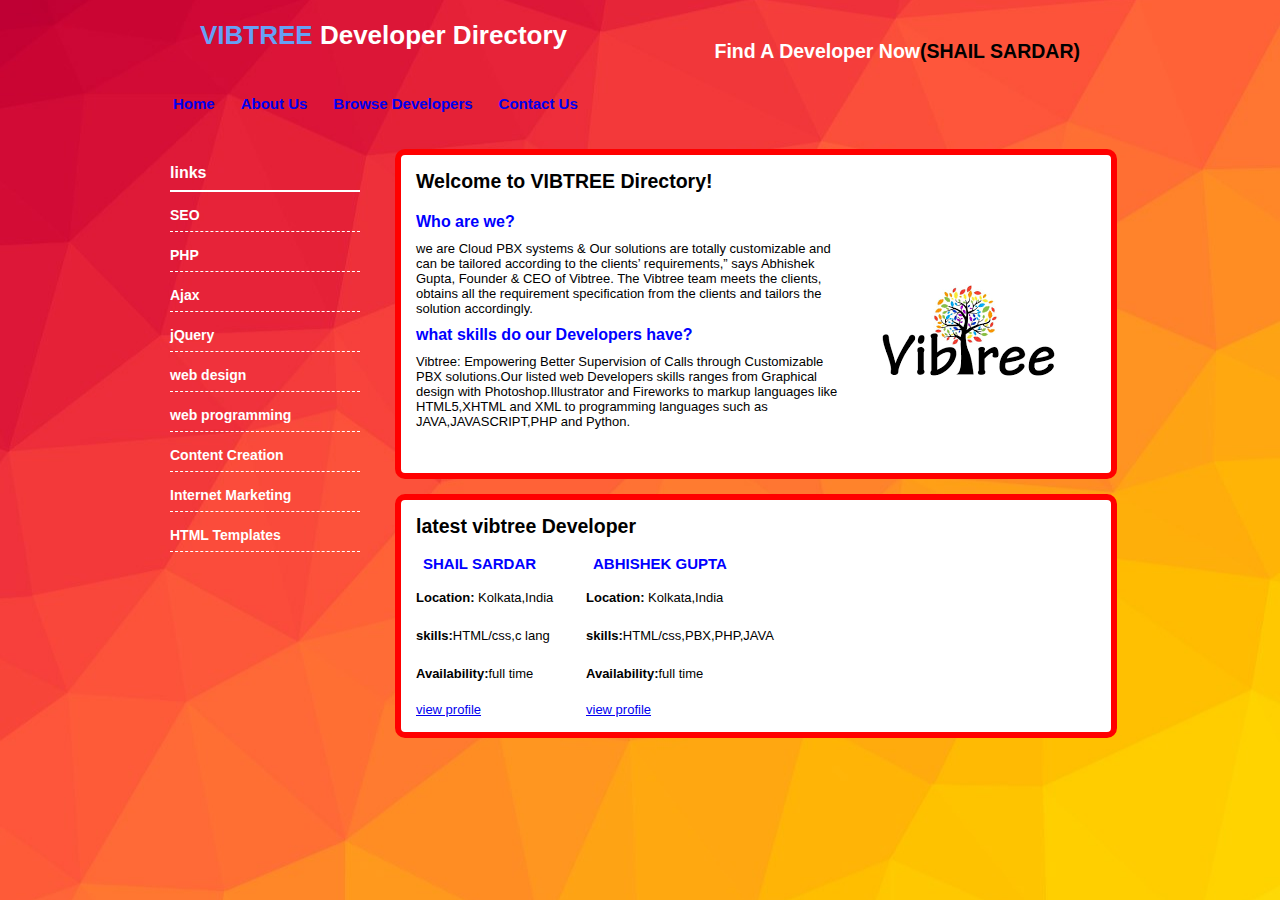
<file: index.html>
<!DOCTYPE html>
<html>
<head>
<link rel="stylesheet"href="css/style.css"type="text/css">
<title>VIBTREE PROJECT</title>
</head>
<body>
    <div id="container">
    <div id="header">
        <h1><span class="blue-text">VIBTREE</span> Developer Directory </h1>
        <h2>Find A Developer Now<span class="black-text">(SHAIL SARDAR)</span></h2>
    </div><!--header end-->
	<div id="menu">
	    <ul>
		<li class="menuitem"><a href="index.html">Home</a></li>
		<li class="menuitem"><a href="about.html">About Us</a></li>
		<li class="menuitem"><a href="browse.html">Browse Developers</a></li>
		<li class="menuitem"><a href="contact.html">Contact Us</a></li>
		</ul>
	</div><!--menu end-->
	<div id="leftmenu">
	    <h3>links</h3>
		<ul>
		<li><a href="browse.html">SEO</a></li>
		<li><a href="browse.html">PHP</a></li>
		<li><a href="browse.html">Ajax</a></li>
		<li><a href="browse.html">jQuery</a></li>
		<li><a href="browse.html">web design</a></li>
		<li><a href="browse.html">web programming</a></li>
		<li><a href="browse.html">Content Creation</a></li>
		<li><a href="browse.html">Internet Marketing</a></li>
		<li><a href="browse.html">HTML Templates</a></li>
	</div><!--leftmenu end-->
	<div id="content1">
	    <h2> Welcome to VIBTREE Directory!</h2>
		<img class="float" src="image/vibtree.png" alt="vibtree directory">
		<h3> Who are we?</h3>
		<p> we are Cloud PBX systems & Our solutions are totally customizable and can be tailored according to the clients’ requirements,” says Abhishek Gupta, Founder & CEO of Vibtree. The Vibtree team meets the clients, obtains all the requirement specification from the clients and tailors the solution accordingly.</p>
		<h3>what skills do our Developers have?</h3>
		<p>Vibtree: Empowering Better Supervision of Calls through Customizable PBX solutions.Our  listed web Developers skills ranges from Graphical design with Photoshop.Illustrator and Fireworks to markup languages like HTML5,XHTML and XML to programming languages such as JAVA,JAVASCRIPT,PHP and Python.</p>
	</div><!--content1 end-->
	<div id="content2">
	    <h2>latest vibtree Developer</h2>
	<div class="developer">
		<h4>SHAIL SARDAR</h4>
		<ul>
		<li><strong>Location:</strong> Kolkata,India</li>
		<li><strong>skills:</strong>HTML/css,c lang</li>
		<li><strong>Availability:</strong>full time</li>
		</ul>
		<a href="#">view profile</a>
	</div><!--developer end-->
	<div class="developer">
		<h4>ABHISHEK GUPTA</H4>
		<ul>
		<li><strong>Location:</strong> Kolkata,India</li>
		<li><strong>skills:</strong>HTML/css,PBX,PHP,JAVA</li>
		<li><strong>Availability:</strong>full time</li>
		</ul>
		<a href="#">view profile</a>
	</div><!--developer end-->
	</div><!--content2 end-->
    </div><!--container end-->
</body>
</html>
</file>
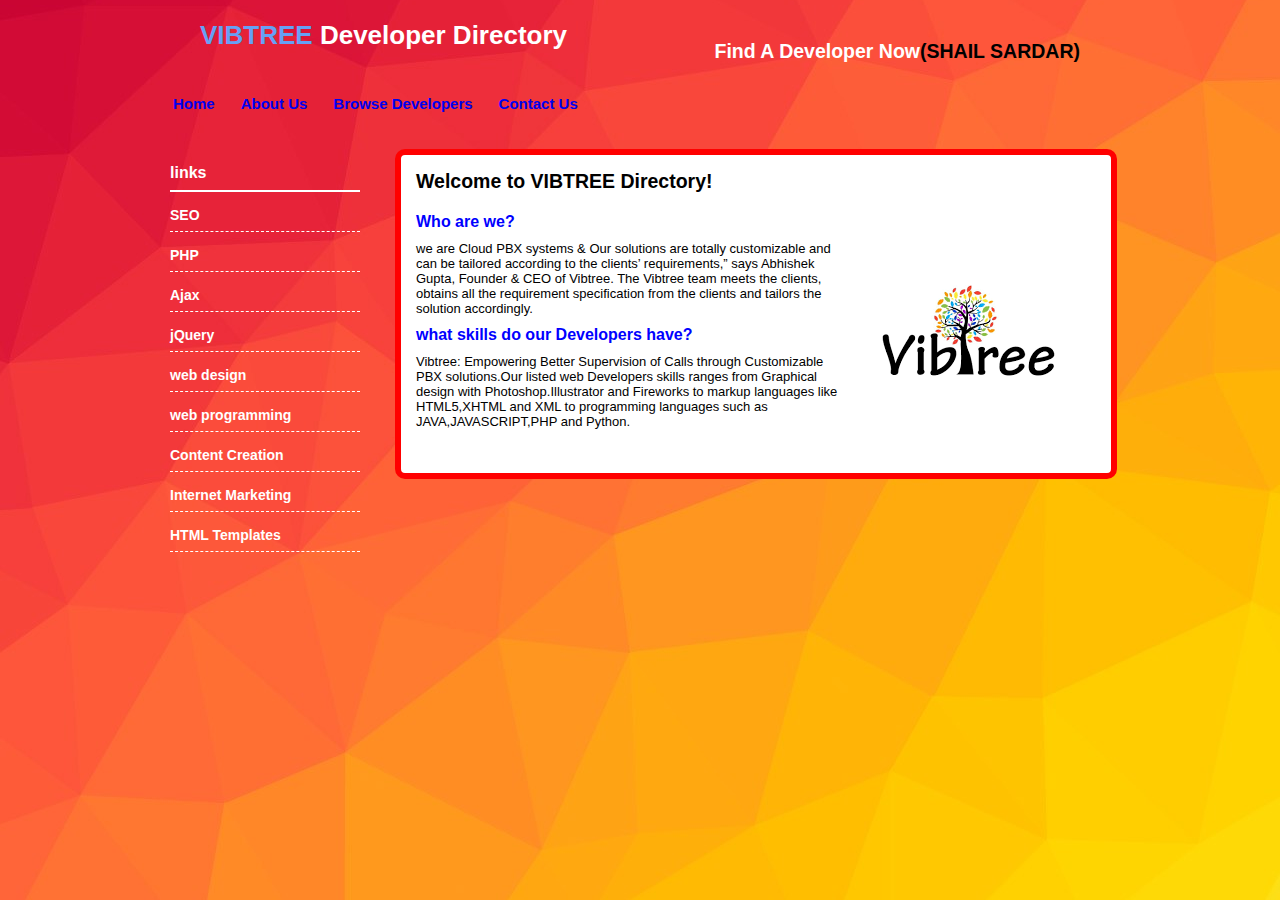
<file: about.html>
<!DOCTYPE html>
<html>
<head>
<link rel="stylesheet"href="css/style.css"type="text/css">
<title>VIBTREE PROJECT</title>
</head>
<body>
    <div id="container">
    <div id="header">
        <h1><span class="blue-text">VIBTREE</span> Developer Directory </h1>
        <h2>Find A Developer Now<span class="black-text">(SHAIL SARDAR)</span></h2>
    </div><!--header end-->
	<div id="menu">
	    <ul>
		<li class="menuitem"><a href="project1.html">Home</a></li>
		<li class="menuitem"><a href="about.html">About Us</a></li>
		<li class="menuitem"><a href="browse.html">Browse Developers</a></li>
		<li class="menuitem"><a href="contact.html">Contact Us</a></li>
		</ul>
	</div><!--menu end-->
	<div id="leftmenu">
	    <h3>links</h3>
		<ul>
		<li><a href="browse.html">SEO</a></li>
		<li><a href="browse.html">PHP</a></li>
		<li><a href="browse.html">Ajax</a></li>
		<li><a href="browse.html">jQuery</a></li>
		<li><a href="browse.html">web design</a></li>
		<li><a href="browse.html">web programming</a></li>
		<li><a href="browse.html">Content Creation</a></li>
		<li><a href="browse.html">Internet Marketing</a></li>
		<li><a href="browse.html">HTML Templates</a></li>
	</div><!--leftmenu end-->
	<div id="content1">
	    <h2> Welcome to VIBTREE Directory!</h2>
		<img class="float" src="image/vibtree.png" alt="vibtree directory">
		<h3> Who are we?</h3>
		<p> we are Cloud PBX systems & Our solutions are totally customizable and can be tailored according to the clients’ requirements,” says Abhishek Gupta, Founder & CEO of Vibtree. The Vibtree team meets the clients, obtains all the requirement specification from the clients and tailors the solution accordingly.</p>
		<h3>what skills do our Developers have?</h3>
		<p>Vibtree: Empowering Better Supervision of Calls through Customizable PBX solutions.Our  listed web Developers skills ranges from Graphical design with Photoshop.Illustrator and Fireworks to markup languages like HTML5,XHTML and XML to programming languages such as JAVA,JAVASCRIPT,PHP and Python.</p>
	</div><!--content1 end-->
    </div><!--container end-->
</body>
</html>
</file>
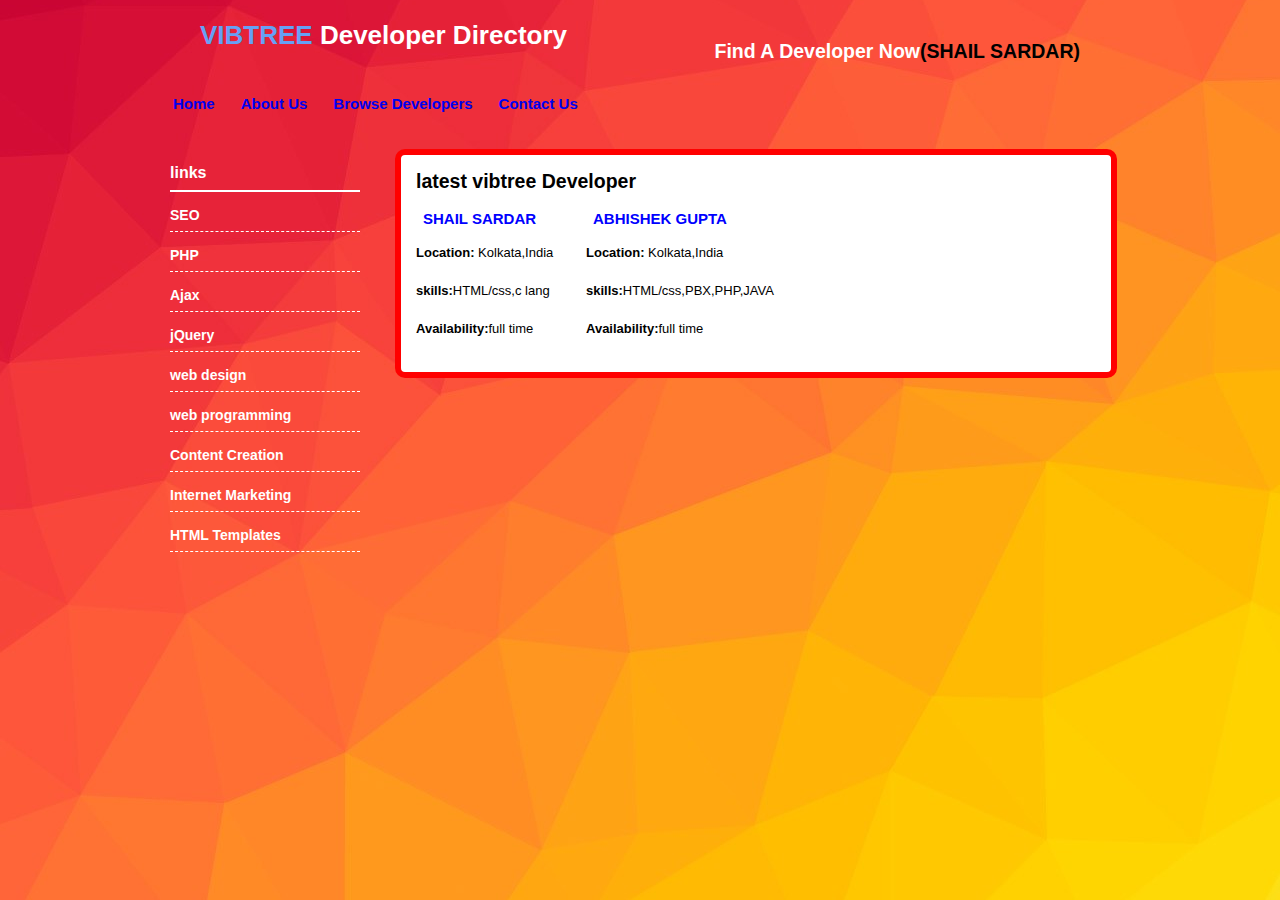
<file: browse.html>
<!DOCTYPE html>
<html>
<head>
<link rel="stylesheet"href="css/style.css"type="text/css">
<title>VIBTREE PROJECT</title>
</head>
<body>
    <div id="container">
    <div id="header">
        <h1><span class="blue-text">VIBTREE</span> Developer Directory </h1>
        <h2>Find A Developer Now<span class="black-text">(SHAIL SARDAR)</span></h2>
    </div><!--header end-->
	<div id="menu">
	    <ul>
		<li class="menuitem"><a href="project1.html">Home</a></li>
		<li class="menuitem"><a href="about.html">About Us</a></li>
		<li class="menuitem"><a href="browse.html">Browse Developers</a></li>
		<li class="menuitem"><a href="contact.html">Contact Us</a></li>
		</ul>
	</div><!--menu end-->
	<div id="leftmenu">
	    <h3>links</h3>
		<ul>
		<li><a href="browse.html">SEO</a></li>
		<li><a href="browse.html">PHP</a></li>
		<li><a href="browse.html">Ajax</a></li>
		<li><a href="browse.html">jQuery</a></li>
		<li><a href="browse.html">web design</a></li>
		<li><a href="browse.html">web programming</a></li>
		<li><a href="browse.html">Content Creation</a></li>
		<li><a href="browse.html">Internet Marketing</a></li>
		<li><a href="browse.html">HTML Templates</a></li>
	</div><!--leftmenu end-->
	<div id="content1">
	     <h2>latest vibtree Developer</h2>
	<div class="developer">
		<h4>SHAIL SARDAR</h4>
		<ul>
		<li><strong>Location:</strong> Kolkata,India</li>
		<li><strong>skills:</strong>HTML/css,c lang</li>
		<li><strong>Availability:</strong>full time</li>
		</ul>
	</div><!--developer end-->
	<div class="developer">
		<h4>ABHISHEK GUPTA</H4>
		<ul>
		<li><strong>Location:</strong> Kolkata,India</li>
		<li><strong>skills:</strong>HTML/css,PBX,PHP,JAVA</li>
		<li><strong>Availability:</strong>full time</li>
		</ul>
	</div><!--developer end-->
	</div><!--content1 end-->
    </div><!--container end-->
</body>
</html>
</file>
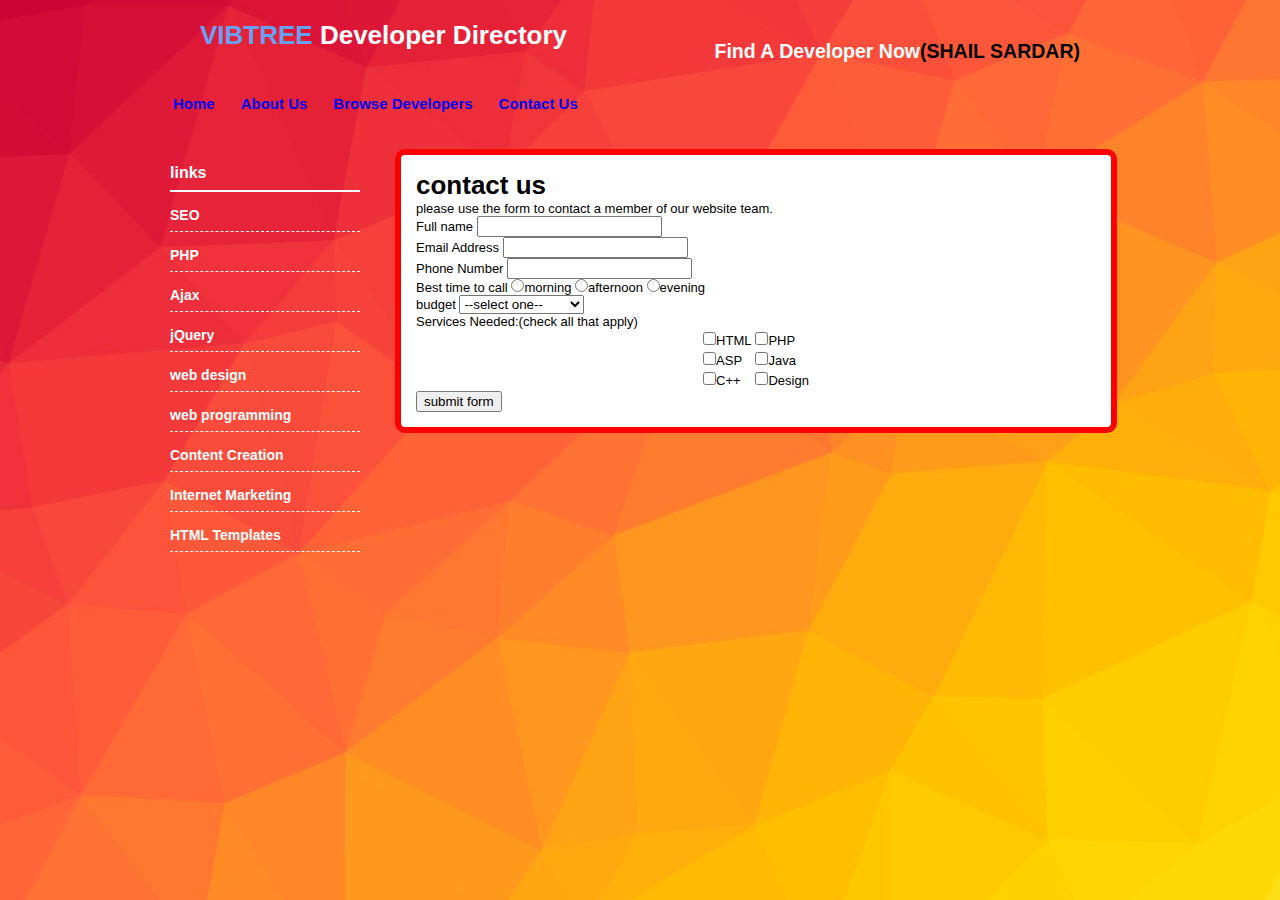
<file: contact.html>
<!DOCTYPE html>
<html>
<head>
<link rel="stylesheet"href="css/style.css"type="text/css">
<title>VIBTREE PROJECT</title>
</head>
<body>
    <div id="container">
    <div id="header">
        <h1><span class="blue-text">VIBTREE</span> Developer Directory </h1>
        <h2>Find A Developer Now<span class="black-text">(SHAIL SARDAR)</span></h2>
    </div><!--header end-->
	<div id="menu">
	    <ul>
		<li class="menuitem"><a href="project1.html">Home</a></li>
		<li class="menuitem"><a href="about.html">About Us</a></li>
		<li class="menuitem"><a href="browse.html">Browse Developers</a></li>
		<li class="menuitem"><a href="contact.html">Contact Us</a></li>
		</ul>
	</div><!--menu end-->
	<div id="leftmenu">
	    <h3>links</h3>
		<ul>
		<li><a href="browse.html">SEO</a></li>
		<li><a href="browse.html">PHP</a></li>
		<li><a href="browse.html">Ajax</a></li>
		<li><a href="browse.html">jQuery</a></li>
		<li><a href="browse.html">web design</a></li>
		<li><a href="browse.html">web programming</a></li>
		<li><a href="browse.html">Content Creation</a></li>
		<li><a href="browse.html">Internet Marketing</a></li>
		<li><a href="browse.html">HTML Templates</a></li>
	</div><!--leftmenu end-->
	<div id="content1" style="padding left:10px">
	    <h1>contact us</h1>
		<p> please use the form to contact a member of our website team.</p>
		<form action="process.php" method="post">
		<p>
		<label for="name">Full name</label>
		<input type="text" name="name">
		</p>
		<p>
		<label for="email">Email Address</label>
		<input type="text" name="email">
		</p>
		<p>
		<label for="phone">Phone Number</label>
		<input type="text" name="phone">
		</p>
		<p>
		<label for="call"> Best time to call</label>
		<input type="radio" name="call" value="morning">morning
		<input type="radio" name="call" value="afternoon">afternoon
		<input type="radio" name="call" value="evening">evening
		</p>
		<p>
		<label for="budget">budget</label>
		<select type="list" name="budget">
		<option>--select one--</option>
		<option value="1000-5000">1000/- - 5000/-</option>
		<option value="5000-10000">5000/- - 10000/-</option>
		<option value="10000-15000">10000/- - 15000/-</option>
		<option value="15000+">15000/- more</option>
		<option value="not sure">Not sure</option>
		</select>
		</p>
		<p>
		<label for="services"> Services Needed:(check all that apply) </label>
		<table>
		<tr>
		<td><input type="checkbox" name="services" value="HTML">HTML</td>
		<td><input type="checkbox" name="services" value="PHP">PHP</td>
		</tr>
		<tr>
		<td><input type="checkbox" name="services" value="ASP">ASP</td>
		<td><input type="checkbox" name="services" value="Java">Java</td>
		</tr>
		<tr>
		<td><input type="checkbox" name="services" value="c">C++</td>
		<td><input type="checkbox" name="services" value="design">Design</td>
		</tr>
		</table>
		</p>
		<p>
		<input type="submit" name="submit" value="submit form">
		</p>
		</form>
		</div><!--content1 end-->
    </div><!--container end-->
</body>
</html>
</file>
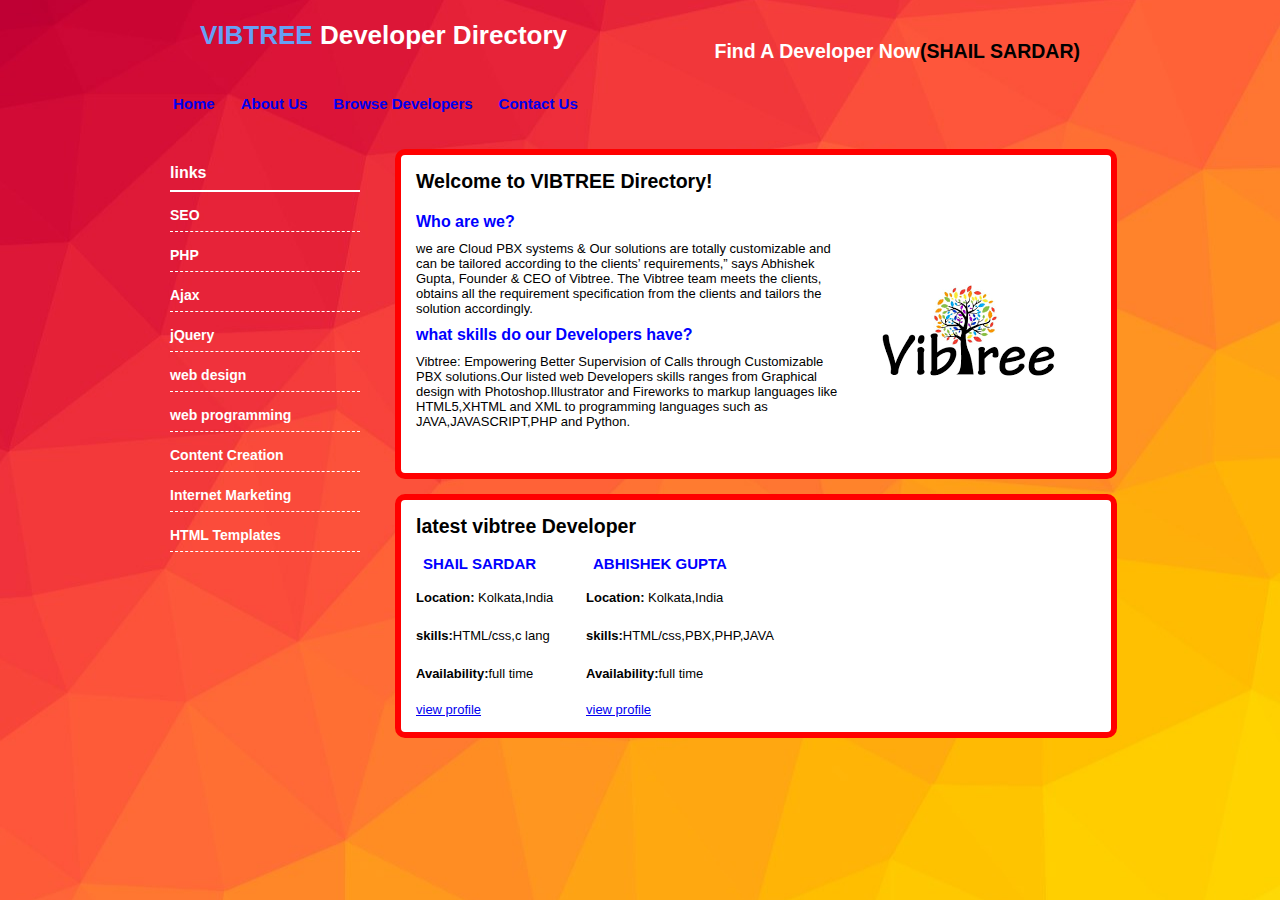
<file: project1.html>
<!DOCTYPE html>
<html>
<head>
<link rel="stylesheet"href="css/style.css"type="text/css">
<title>VIBTREE PROJECT</title>
</head>
<body>
    <div id="container">
    <div id="header">
        <h1><span class="blue-text">VIBTREE</span> Developer Directory </h1>
        <h2>Find A Developer Now<span class="black-text">(SHAIL SARDAR)</span></h2>
    </div><!--header end-->
	<div id="menu">
	    <ul>
		<li class="menuitem"><a href="project1.html">Home</a></li>
		<li class="menuitem"><a href="about.html">About Us</a></li>
		<li class="menuitem"><a href="browse.html">Browse Developers</a></li>
		<li class="menuitem"><a href="contact.html">Contact Us</a></li>
		</ul>
	</div><!--menu end-->
	<div id="leftmenu">
	    <h3>links</h3>
		<ul>
		<li><a href="browse.html">SEO</a></li>
		<li><a href="browse.html">PHP</a></li>
		<li><a href="browse.html">Ajax</a></li>
		<li><a href="browse.html">jQuery</a></li>
		<li><a href="browse.html">web design</a></li>
		<li><a href="browse.html">web programming</a></li>
		<li><a href="browse.html">Content Creation</a></li>
		<li><a href="browse.html">Internet Marketing</a></li>
		<li><a href="browse.html">HTML Templates</a></li>
	</div><!--leftmenu end-->
	<div id="content1">
	    <h2> Welcome to VIBTREE Directory!</h2>
		<img class="float" src="image/vibtree.png" alt="vibtree directory">
		<h3> Who are we?</h3>
		<p> we are Cloud PBX systems & Our solutions are totally customizable and can be tailored according to the clients’ requirements,” says Abhishek Gupta, Founder & CEO of Vibtree. The Vibtree team meets the clients, obtains all the requirement specification from the clients and tailors the solution accordingly.</p>
		<h3>what skills do our Developers have?</h3>
		<p>Vibtree: Empowering Better Supervision of Calls through Customizable PBX solutions.Our  listed web Developers skills ranges from Graphical design with Photoshop.Illustrator and Fireworks to markup languages like HTML5,XHTML and XML to programming languages such as JAVA,JAVASCRIPT,PHP and Python.</p>
	</div><!--content1 end-->
	<div id="content2">
	    <h2>latest vibtree Developer</h2>
	<div class="developer">
		<h4>SHAIL SARDAR</h4>
		<ul>
		<li><strong>Location:</strong> Kolkata,India</li>
		<li><strong>skills:</strong>HTML/css,c lang</li>
		<li><strong>Availability:</strong>full time</li>
		</ul>
		<a href="#">view profile</a>
	</div><!--developer end-->
	<div class="developer">
		<h4>ABHISHEK GUPTA</H4>
		<ul>
		<li><strong>Location:</strong> Kolkata,India</li>
		<li><strong>skills:</strong>HTML/css,PBX,PHP,JAVA</li>
		<li><strong>Availability:</strong>full time</li>
		</ul>
		<a href="#">view profile</a>
	</div><!--developer end-->
	</div><!--content2 end-->
    </div><!--container end-->
</body>
</html>
</file>
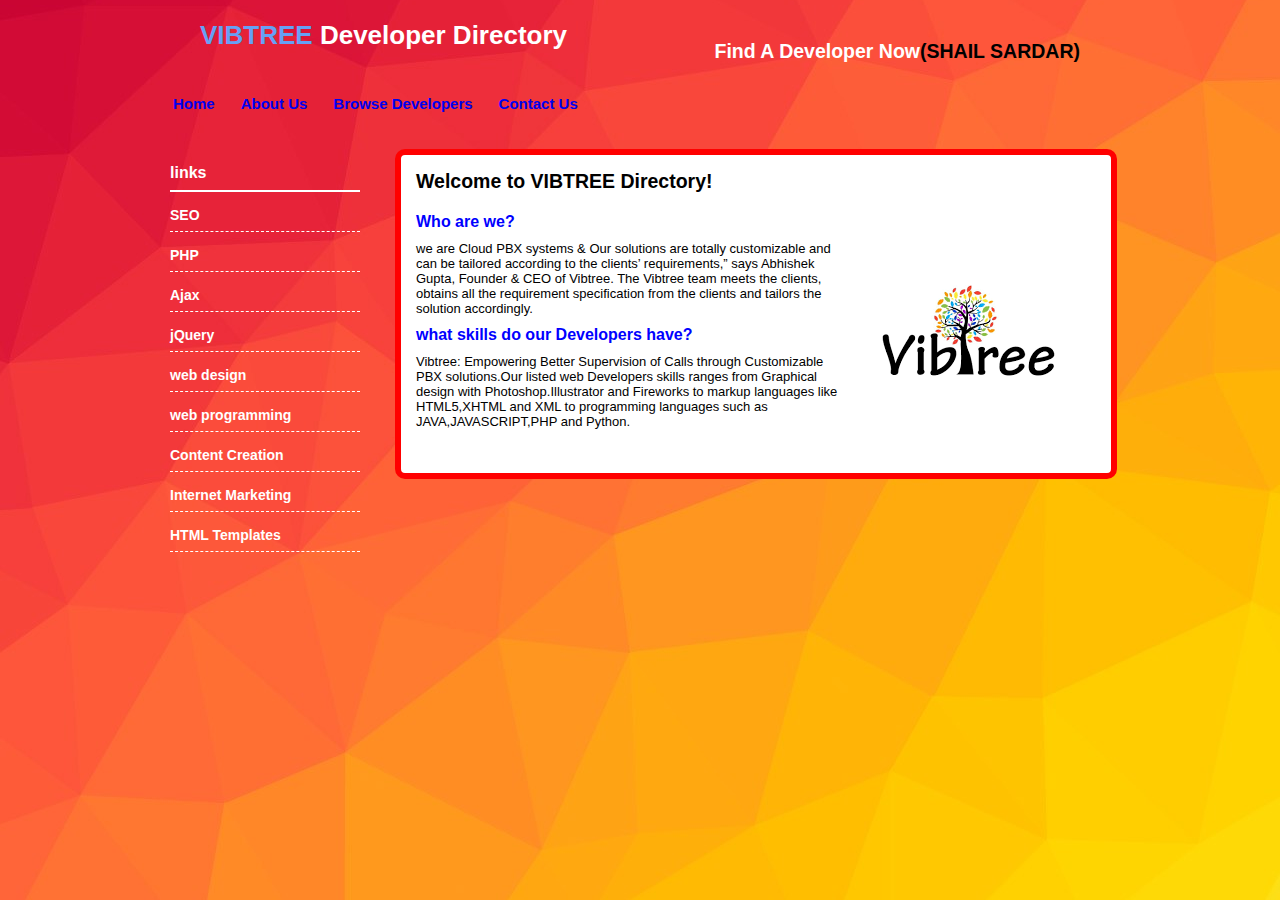
<file: shail/about.html>
<!DOCTYPE html>
<html>
<head>
<link rel="stylesheet"href="css/style.css"type="text/css">
<title>VIBTREE PROJECT</title>
</head>
<body>
    <div id="container">
    <div id="header">
        <h1><span class="blue-text">VIBTREE</span> Developer Directory </h1>
        <h2>Find A Developer Now<span class="black-text">(SHAIL SARDAR)</span></h2>
    </div><!--header end-->
	<div id="menu">
	    <ul>
		<li class="menuitem"><a href="project1.html">Home</a></li>
		<li class="menuitem"><a href="about.html">About Us</a></li>
		<li class="menuitem"><a href="browse.html">Browse Developers</a></li>
		<li class="menuitem"><a href="contact.html">Contact Us</a></li>
		</ul>
	</div><!--menu end-->
	<div id="leftmenu">
	    <h3>links</h3>
		<ul>
		<li><a href="browse.html">SEO</a></li>
		<li><a href="browse.html">PHP</a></li>
		<li><a href="browse.html">Ajax</a></li>
		<li><a href="browse.html">jQuery</a></li>
		<li><a href="browse.html">web design</a></li>
		<li><a href="browse.html">web programming</a></li>
		<li><a href="browse.html">Content Creation</a></li>
		<li><a href="browse.html">Internet Marketing</a></li>
		<li><a href="browse.html">HTML Templates</a></li>
	</div><!--leftmenu end-->
	<div id="content1">
	    <h2> Welcome to VIBTREE Directory!</h2>
		<img class="float" src="image/vibtree.png" alt="vibtree directory">
		<h3> Who are we?</h3>
		<p> we are Cloud PBX systems & Our solutions are totally customizable and can be tailored according to the clients’ requirements,” says Abhishek Gupta, Founder & CEO of Vibtree. The Vibtree team meets the clients, obtains all the requirement specification from the clients and tailors the solution accordingly.</p>
		<h3>what skills do our Developers have?</h3>
		<p>Vibtree: Empowering Better Supervision of Calls through Customizable PBX solutions.Our  listed web Developers skills ranges from Graphical design with Photoshop.Illustrator and Fireworks to markup languages like HTML5,XHTML and XML to programming languages such as JAVA,JAVASCRIPT,PHP and Python.</p>
	</div><!--content1 end-->
    </div><!--container end-->
</body>
</html>
</file>
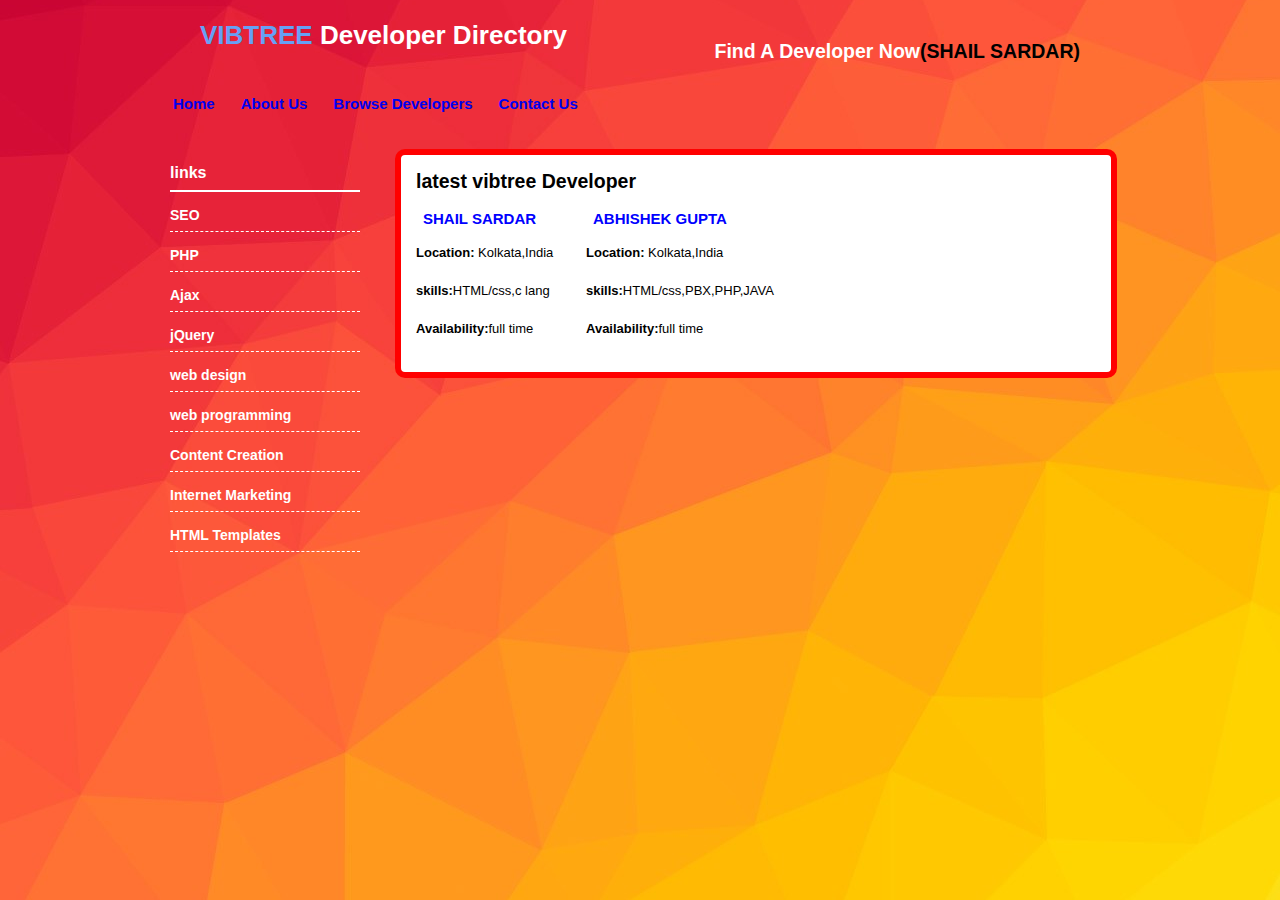
<file: shail/browse.html>
<!DOCTYPE html>
<html>
<head>
<link rel="stylesheet"href="css/style.css"type="text/css">
<title>VIBTREE PROJECT</title>
</head>
<body>
    <div id="container">
    <div id="header">
        <h1><span class="blue-text">VIBTREE</span> Developer Directory </h1>
        <h2>Find A Developer Now<span class="black-text">(SHAIL SARDAR)</span></h2>
    </div><!--header end-->
	<div id="menu">
	    <ul>
		<li class="menuitem"><a href="project1.html">Home</a></li>
		<li class="menuitem"><a href="about.html">About Us</a></li>
		<li class="menuitem"><a href="browse.html">Browse Developers</a></li>
		<li class="menuitem"><a href="contact.html">Contact Us</a></li>
		</ul>
	</div><!--menu end-->
	<div id="leftmenu">
	    <h3>links</h3>
		<ul>
		<li><a href="browse.html">SEO</a></li>
		<li><a href="browse.html">PHP</a></li>
		<li><a href="browse.html">Ajax</a></li>
		<li><a href="browse.html">jQuery</a></li>
		<li><a href="browse.html">web design</a></li>
		<li><a href="browse.html">web programming</a></li>
		<li><a href="browse.html">Content Creation</a></li>
		<li><a href="browse.html">Internet Marketing</a></li>
		<li><a href="browse.html">HTML Templates</a></li>
	</div><!--leftmenu end-->
	<div id="content1">
	     <h2>latest vibtree Developer</h2>
	<div class="developer">
		<h4>SHAIL SARDAR</h4>
		<ul>
		<li><strong>Location:</strong> Kolkata,India</li>
		<li><strong>skills:</strong>HTML/css,c lang</li>
		<li><strong>Availability:</strong>full time</li>
		</ul>
	</div><!--developer end-->
	<div class="developer">
		<h4>ABHISHEK GUPTA</H4>
		<ul>
		<li><strong>Location:</strong> Kolkata,India</li>
		<li><strong>skills:</strong>HTML/css,PBX,PHP,JAVA</li>
		<li><strong>Availability:</strong>full time</li>
		</ul>
	</div><!--developer end-->
	</div><!--content1 end-->
    </div><!--container end-->
</body>
</html>
</file>
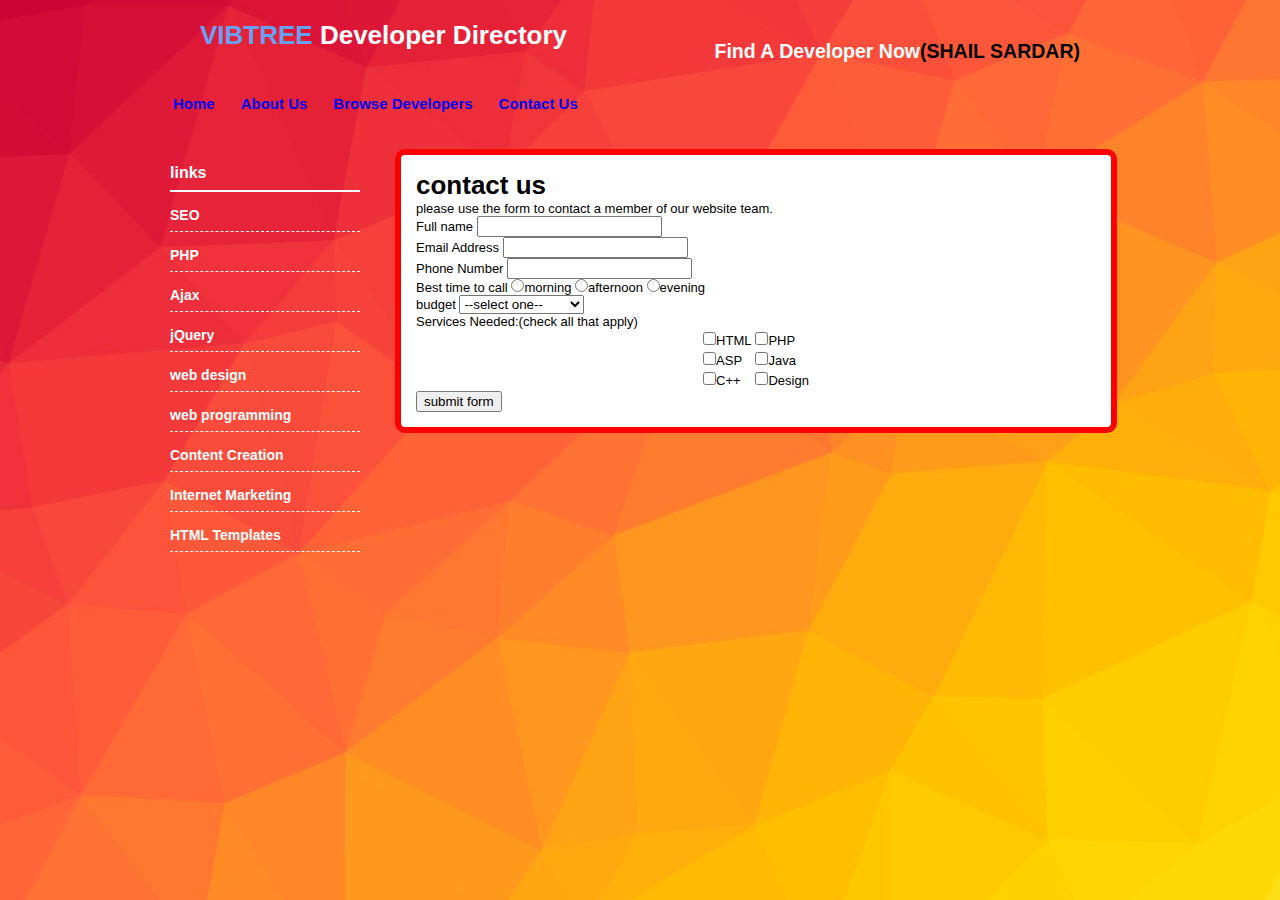
<file: shail/contact.html>
<!DOCTYPE html>
<html>
<head>
<link rel="stylesheet"href="css/style.css"type="text/css">
<title>VIBTREE PROJECT</title>
</head>
<body>
    <div id="container">
    <div id="header">
        <h1><span class="blue-text">VIBTREE</span> Developer Directory </h1>
        <h2>Find A Developer Now<span class="black-text">(SHAIL SARDAR)</span></h2>
    </div><!--header end-->
	<div id="menu">
	    <ul>
		<li class="menuitem"><a href="project1.html">Home</a></li>
		<li class="menuitem"><a href="about.html">About Us</a></li>
		<li class="menuitem"><a href="browse.html">Browse Developers</a></li>
		<li class="menuitem"><a href="contact.html">Contact Us</a></li>
		</ul>
	</div><!--menu end-->
	<div id="leftmenu">
	    <h3>links</h3>
		<ul>
		<li><a href="browse.html">SEO</a></li>
		<li><a href="browse.html">PHP</a></li>
		<li><a href="browse.html">Ajax</a></li>
		<li><a href="browse.html">jQuery</a></li>
		<li><a href="browse.html">web design</a></li>
		<li><a href="browse.html">web programming</a></li>
		<li><a href="browse.html">Content Creation</a></li>
		<li><a href="browse.html">Internet Marketing</a></li>
		<li><a href="browse.html">HTML Templates</a></li>
	</div><!--leftmenu end-->
	<div id="content1" style="padding left:10px">
	    <h1>contact us</h1>
		<p> please use the form to contact a member of our website team.</p>
		<form action="process.php" method="post">
		<p>
		<label for="name">Full name</label>
		<input type="text" name="name">
		</p>
		<p>
		<label for="email">Email Address</label>
		<input type="text" name="email">
		</p>
		<p>
		<label for="phone">Phone Number</label>
		<input type="text" name="phone">
		</p>
		<p>
		<label for="call"> Best time to call</label>
		<input type="radio" name="call" value="morning">morning
		<input type="radio" name="call" value="afternoon">afternoon
		<input type="radio" name="call" value="evening">evening
		</p>
		<p>
		<label for="budget">budget</label>
		<select type="list" name="budget">
		<option>--select one--</option>
		<option value="1000-5000">1000/- - 5000/-</option>
		<option value="5000-10000">5000/- - 10000/-</option>
		<option value="10000-15000">10000/- - 15000/-</option>
		<option value="15000+">15000/- more</option>
		<option value="not sure">Not sure</option>
		</select>
		</p>
		<p>
		<label for="services"> Services Needed:(check all that apply) </label>
		<table>
		<tr>
		<td><input type="checkbox" name="services" value="HTML">HTML</td>
		<td><input type="checkbox" name="services" value="PHP">PHP</td>
		</tr>
		<tr>
		<td><input type="checkbox" name="services" value="ASP">ASP</td>
		<td><input type="checkbox" name="services" value="Java">Java</td>
		</tr>
		<tr>
		<td><input type="checkbox" name="services" value="c">C++</td>
		<td><input type="checkbox" name="services" value="design">Design</td>
		</tr>
		</table>
		</p>
		<p>
		<input type="submit" name="submit" value="submit form">
		</p>
		</form>
		</div><!--content1 end-->
    </div><!--container end-->
</body>
</html>
</file>
<file: css/style.css>
*{
	margin: 0 auto 0 auto;
	text-align:left;
}
body{
	margin:0;
	padding:0;
	text-align:left;
	font-size:13px;
	font-family:arial,halvetica,sans-serif;
	color:black;
	background-color:#1c478e;
	background-image:url(../image/favpic.jpg);
	background-position:center;
	background-repeat:repeat-y;
}
h2{
	padding-bottom:10px;
}

h3{
	font-size:16px;
	font-weight:bold;
	padding:10px 0;
	color:blue;
}

h4{
	font-size:15px;
	font-weight:bold;
	padding:7px;
	color:blue;
}
label{
	padding=20px 0 10px 0;
}
#content1 p{
	font-size:13px;
	font-weight:bold:
}
#container{
	width:960px;
}
#header{
	width:920px;
	height:80px;
}
#header h1{
	color:white;
	float:left;
	font-size:53;
	padding:20px 0 0 20px;
}
#header h2{
	float:right;
	color:white;
	padding:40px 20px 0 0;
}
#header h1 span.blue-text{
	color:#67A0F5;
}
#header h2 span.black-text{
	color:black;
}
#menu{
	float:left;
	color:black;
	clear:both;
	width:960px;
	height:54px;
}
#menu ul{
	list-style:none;
	padding:0;
	padding-top:15px;
	margin-left:auto;
	width:960px;
}
#manu li{
	list-style:none;
	padding:o;
	display:inline;
}
#menu li a,#menu li a:visited{
	float:left;
	text-decoration:none;
	text-align:center;
	font-size:15px;
	font-weight:bold;
	padding:0 13px 0 13px;
}
#leftmenu{
	margin-top:15px;
	width:190px;
	float:left;
	color:#1C478E;
	border-radius:10px;
	padding:15px 20px 10px 10px;
}
#leftmenu ul{
	list-style:none;
	padding:0;
}
#leftmenu li{
	list-style:none;
	padding:15px 0 8px 0;
	border-bottom:1px dashed #fff;
}
#leftmenu a,#leftmenu a:visited{
	color:white;
	text-decoration:none;
	font-weight:bold;
	font-size:14px;
}
#leftmenu h3{
	color:white;
	padding:0;
	padding-bottom:8px;
	border-bottom:#fff solid 2px;
	font-size:16px;
}
#content1,#content2{
	display:black;
	width:680px;
	margin-top:15px;
	float:left;
	background:white;
	border-radius:10px;
	border:6px solid red;
	padding:15px;
	margin-left:15px;
}
.float{
	float:right;
	margin:15px;
}
.developer{
	width:170px;
	float:left;
}
.developer ul{
	margin-bottom:10px;
	list-style:none;
	padding:0;
}
.developer li{
	list-style:none;
	line-height:1cm;
}
</file>
<file: shail/css/style.css>
*{
	margin: 0 auto 0 auto;
	text-align:left;
}
body{
	margin:0;
	padding:0;
	text-align:left;
	font-size:13px;
	font-family:arial,halvetica,sans-serif;
	color:black;
	background-color:#1c478e;
	background-image:url(../image/favpic.jpg);
	background-position:center;
	background-repeat:repeat-y;
}
h2{
	padding-bottom:10px;
}

h3{
	font-size:16px;
	font-weight:bold;
	padding:10px 0;
	color:blue;
}

h4{
	font-size:15px;
	font-weight:bold;
	padding:7px;
	color:blue;
}
label{
	padding=20px 0 10px 0;
}
#content1 p{
	font-size:13px;
	font-weight:bold:
}
#container{
	width:960px;
}
#header{
	width:920px;
	height:80px;
}
#header h1{
	color:white;
	float:left;
	font-size:53;
	padding:20px 0 0 20px;
}
#header h2{
	float:right;
	color:white;
	padding:40px 20px 0 0;
}
#header h1 span.blue-text{
	color:#67A0F5;
}
#header h2 span.black-text{
	color:black;
}
#menu{
	float:left;
	color:black;
	clear:both;
	width:960px;
	height:54px;
}
#menu ul{
	list-style:none;
	padding:0;
	padding-top:15px;
	margin-left:auto;
	width:960px;
}
#manu li{
	list-style:none;
	padding:o;
	display:inline;
}
#menu li a,#menu li a:visited{
	float:left;
	text-decoration:none;
	text-align:center;
	font-size:15px;
	font-weight:bold;
	padding:0 13px 0 13px;
}
#leftmenu{
	margin-top:15px;
	width:190px;
	float:left;
	color:#1C478E;
	border-radius:10px;
	padding:15px 20px 10px 10px;
}
#leftmenu ul{
	list-style:none;
	padding:0;
}
#leftmenu li{
	list-style:none;
	padding:15px 0 8px 0;
	border-bottom:1px dashed #fff;
}
#leftmenu a,#leftmenu a:visited{
	color:white;
	text-decoration:none;
	font-weight:bold;
	font-size:14px;
}
#leftmenu h3{
	color:white;
	padding:0;
	padding-bottom:8px;
	border-bottom:#fff solid 2px;
	font-size:16px;
}
#content1,#content2{
	display:black;
	width:680px;
	margin-top:15px;
	float:left;
	background:white;
	border-radius:10px;
	border:6px solid red;
	padding:15px;
	margin-left:15px;
}
.float{
	float:right;
	margin:15px;
}
.developer{
	width:170px;
	float:left;
}
.developer ul{
	margin-bottom:10px;
	list-style:none;
	padding:0;
}
.developer li{
	list-style:none;
	line-height:1cm;
}
</file>
